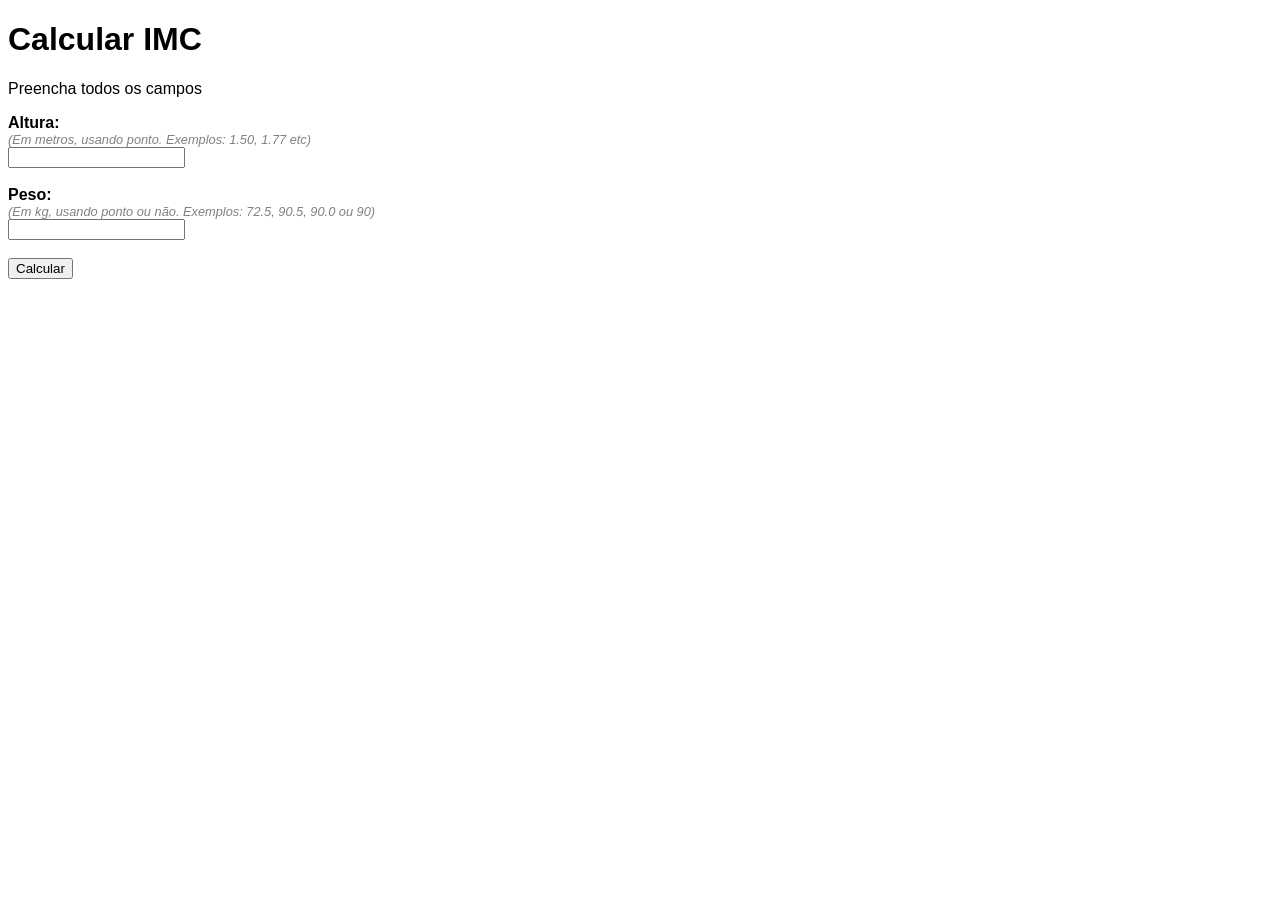
<file: IMC/index.html>
<!DOCTYPE html>
<html lang="pt">
    <head>
        <title>IMC</title>
        <link href="styles/base.css" rel="stylesheet" type="text/css"/>
        <!-- mover o script para um arquivo separado 
            1 - Crie um diretorio no mesmo nível do styles, chamado scripts.
            2 - Crie um arquivo chamado imc.js
            3 - Mova o código do JS para lá.
            4 - Coloque o link do arquivo AQUI, igual do CSS...
        -->
        <script>

            function calcularIMC(peso, altura){
                const imc = peso / (altura * altura);
                return imc;
            }

            function main(){
                // Passo 1 - Obter os dados peso e altura (informados pelo usuário)
                const p = document.getElementById("txtPeso").value;
                const a = document.getElementById("txtAltura").value;

                //console.log(a);
                //console.log(p);

                // Passo 2 - Verificar e Validar os dados
                // Tarefa para fazer em casa...

                // Passo 3 - Fazer o cálculo (chamando a função calcularIMC)
                const imcResultante = calcularIMC(p,a);

                // Passo 4 - Imprimir o resultado.
                console.log(imcResultante)
                // Tarefa: Além de imprimir o valor no console, como está acima,
                // mostrar na tela o valor para o usuário.
            }

        </script>
    </head>
    <body>
        <h1>Calcular IMC</h1>
        <p>Preencha todos os campos</p>
        <label for="txtAltura">Altura:</label>
        <p class="hint">(Em metros, usando ponto. Exemplos: 1.50, 1.77 etc)</p>
        <input id="txtAltura"
            type="text"
            required><br/><br/>
        <label for="txtPeso">Peso:</label><br/>
        <p class="hint">(Em kg, usando ponto ou não.
            Exemplos: 72.5, 90.5, 90.0 ou 90)</p>
        <input id="txtPeso"
            type="text"
            required><br/><br/>
        <button id="btnCalcularIMC" onclick="main();">Calcular</button>
    </body>
</html>
</file>
<file: IMC/styles/base.css>
body{
    font-family: Arial, Helvetica, sans-serif;
}

h1 {
    font-size: xx-large;
}

label {
    font-weight: bold;
}

.hint {
    margin: 0;
    padding: 0;
    font-size: 0.8em;
    font-style: italic;
    color: gray;
}
</file>
